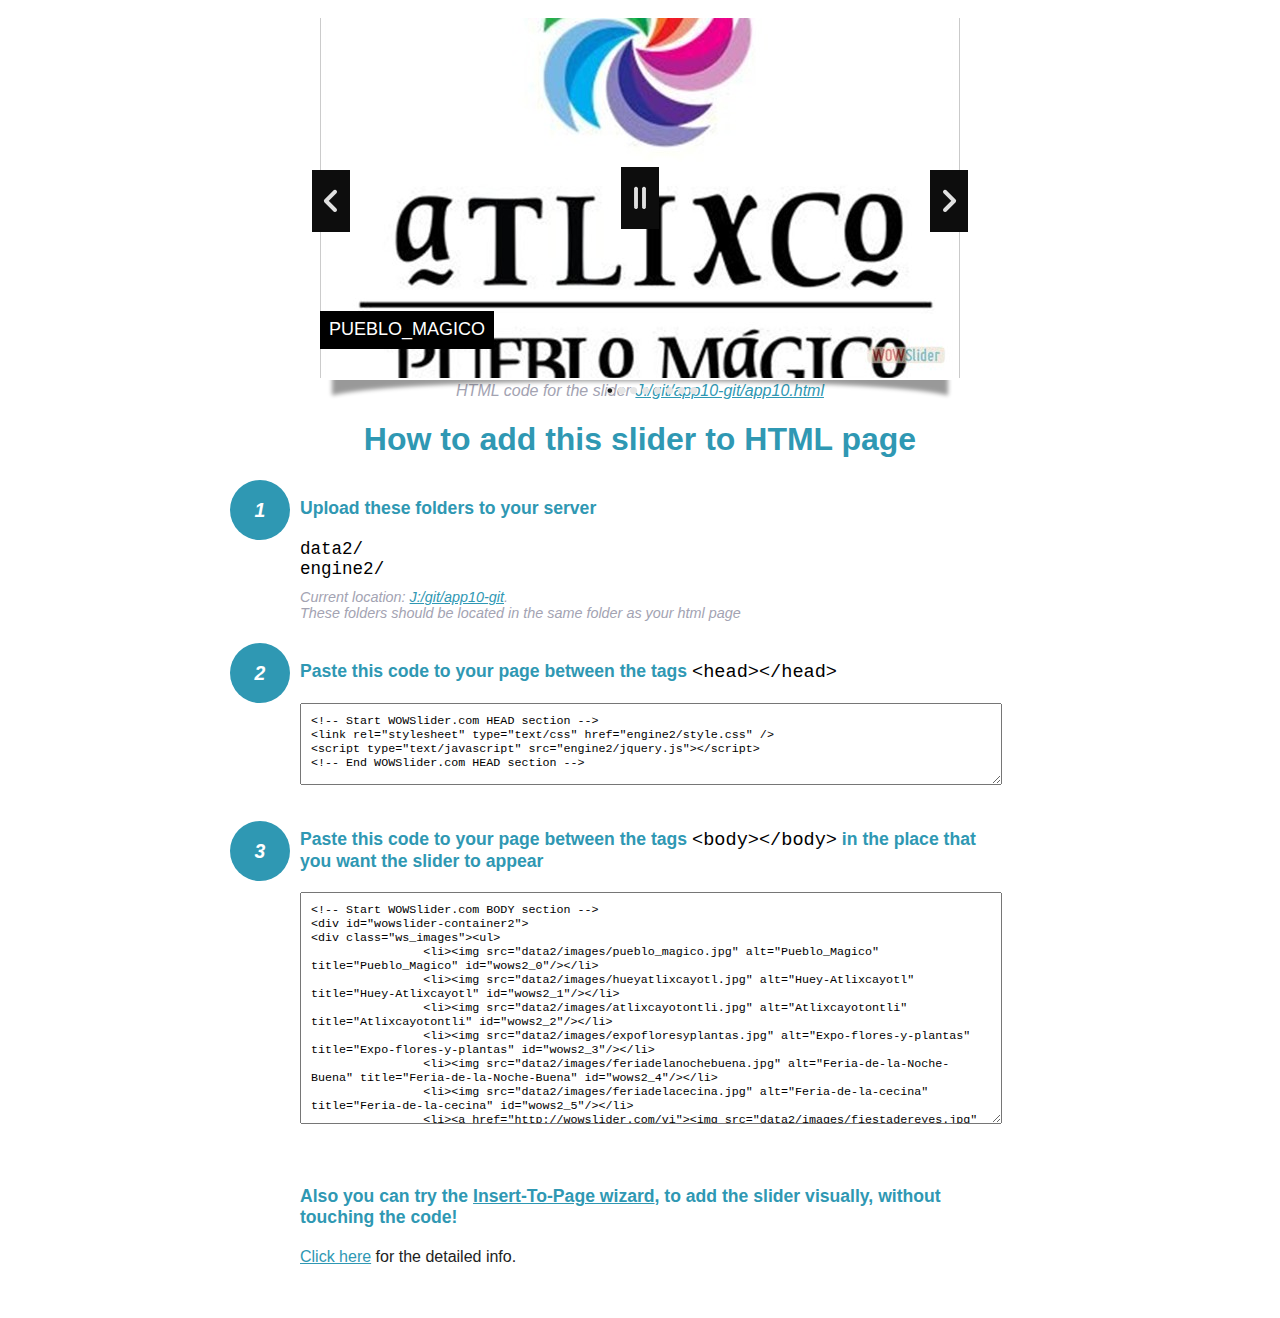
<file: app10-howto.html>
<!DOCTYPE html>
<html>
<head>
	<title>WOWSlider</title>
	<meta http-equiv="content-type" content="text/html; charset=utf-8" />
	<meta name="description" content="WOWSlider" />
	
	<!-- Start WOWSlider.com HEAD section --> <!-- add to the <head> of your page -->
	<link rel="stylesheet" type="text/css" href="engine2/style.css" />
	<script type="text/javascript" src="engine2/jquery.js"></script>
	<!-- End WOWSlider.com HEAD section -->


<style>
.instuction {
	font-family: sans-serif, Arial;
	display: block;
	margin: 0 auto;
	max-width: 820px;
	width: 100%;
	padding: 0 70px;
	color: #222;
	-webkit-box-sizing: border-box;
	-moz-box-sizing: border-box;
	box-sizing: border-box;
}
.instuction h1 img {
	max-width: 170px;
	vertical-align: middle;
	margin-bottom: 10px;
}
.instuction h1 {
	color: #2F98B3;
	text-align: center;
}
.instuction h2 {
	position: relative;
	font-size: 1.1em;
	color: #2F98B3;
	margin-bottom: 20px;
	margin-top: 40px;
}
.instuction h2 span.num {
	position: absolute;
	left: -70px;
	top: -18px;
	display: inline-block;
	vertical-align: middle;
	font-style: italic;
	font-size: 1.1em;
	width: 60px;
	height: 60px;
	line-height: 60px;
	text-align: center;
	background: #2F98B3;
	color: #fff;
	border-radius: 50%;
}
.instuction .mono {
	color: #000;
	font-family: monospace;
	font-size: 1.3em;
	font-weight: normal;
}
.instuction li.mono {
	font-size: 1.5em;
}

.instuction ul {
	font-size: 0.9em;
	margin-top: 0;
	padding-left: 0;
	list-style: none;
}
.instuction .note {
	color: #A3A3B2;
	font-style: italic;
	padding-top: 10px;
}
.instuction p.note {
	text-align: center;
	padding-top: 0;
	margin-top: 4px;
}
.instuction textarea {
	font-size: 0.9em;
	min-height: 60px;
	padding: 10px;
	margin: 0;
	overflow: auto;
	max-width: 100%;
	width: 100%;
}
.instuction a,
.instuction a:visited {
	color: #2F98B3;
}
</style>


</head>
<body style="margin:auto">

<br>

<!-- Start WOWSlider.com BODY section --> <!-- add to the <body> of your page -->
<div id="wowslider-container2">
<div class="ws_images"><ul>
		<li><img src="data2/images/pueblo_magico.jpg" alt="Pueblo_Magico" title="Pueblo_Magico" id="wows2_0"/></li>
		<li><img src="data2/images/hueyatlixcayotl.jpg" alt="Huey-Atlixcayotl" title="Huey-Atlixcayotl" id="wows2_1"/></li>
		<li><img src="data2/images/atlixcayotontli.jpg" alt="Atlixcayotontli" title="Atlixcayotontli" id="wows2_2"/></li>
		<li><img src="data2/images/expofloresyplantas.jpg" alt="Expo-flores-y-plantas" title="Expo-flores-y-plantas" id="wows2_3"/></li>
		<li><img src="data2/images/feriadelanochebuena.jpg" alt="Feria-de-la-Noche-Buena" title="Feria-de-la-Noche-Buena" id="wows2_4"/></li>
		<li><img src="data2/images/feriadelacecina.jpg" alt="Feria-de-la-cecina" title="Feria-de-la-cecina" id="wows2_5"/></li>
		<li><a href="http://wowslider.com/vi"><img src="data2/images/fiestadereyes.jpg" alt="bootstrap carousel" title="Fiesta-de-reyes" id="wows2_6"/></a></li>
		<li><img src="data2/images/villailuminada.jpg" alt="Villa-iluminada" title="Villa-iluminada" id="wows2_7"/></li>
	</ul></div>
	<div class="ws_bullets"><div>
		<a href="#" title="Pueblo_Magico"><span><img src="data2/tooltips/pueblo_magico.jpg" alt="Pueblo_Magico"/>1</span></a>
		<a href="#" title="Huey-Atlixcayotl"><span><img src="data2/tooltips/hueyatlixcayotl.jpg" alt="Huey-Atlixcayotl"/>2</span></a>
		<a href="#" title="Atlixcayotontli"><span><img src="data2/tooltips/atlixcayotontli.jpg" alt="Atlixcayotontli"/>3</span></a>
		<a href="#" title="Expo-flores-y-plantas"><span><img src="data2/tooltips/expofloresyplantas.jpg" alt="Expo-flores-y-plantas"/>4</span></a>
		<a href="#" title="Feria-de-la-Noche-Buena"><span><img src="data2/tooltips/feriadelanochebuena.jpg" alt="Feria-de-la-Noche-Buena"/>5</span></a>
		<a href="#" title="Feria-de-la-cecina"><span><img src="data2/tooltips/feriadelacecina.jpg" alt="Feria-de-la-cecina"/>6</span></a>
		<a href="#" title="Fiesta-de-reyes"><span><img src="data2/tooltips/fiestadereyes.jpg" alt="Fiesta-de-reyes"/>7</span></a>
		<a href="#" title="Villa-iluminada"><span><img src="data2/tooltips/villailuminada.jpg" alt="Villa-iluminada"/>8</span></a>
	</div></div><div class="ws_script" style="position:absolute;left:-99%"><a href="http://wowslider.com">bootstrap slider</a> by WOWSlider.com v8.7</div>
<div class="ws_shadow"></div>
</div>	
<script type="text/javascript" src="engine2/wowslider.js"></script>
<script type="text/javascript" src="engine2/script.js"></script>
<!-- End WOWSlider.com BODY section -->


<div class="instuction">
	<p class="note">HTML code for the slider <a href="file:///J:/git/app10-git/app10.html">J:/git/app10-git/app10.html</a></p>

	<h1>
		How to add this slider to HTML page
	</h1>

	<h2><span class="num">1</span> Upload these folders to your server</h2>
	<ul>
		<li class="mono">data2/</li>
		<li class="mono">engine2/</li>
		<li class="note">Current location: <a href="file:///J:/git/app10-git">J:/git/app10-git</a>. <br>These folders should be located in the same folder as your html page</li>
	</ul>

	<h2><span class="num">2</span> Paste this code to your page between the tags <span class="mono">&lt;head&gt;&lt;/head&gt;</span></h2>
	<textarea onclick="this.select()">&lt;!-- Start WOWSlider.com HEAD section --&gt;
&lt;link rel=&quot;stylesheet&quot; type=&quot;text/css&quot; href=&quot;engine2/style.css&quot; /&gt;
&lt;script type=&quot;text/javascript&quot; src=&quot;engine2/jquery.js&quot;&gt;&lt;/script&gt;
&lt;!-- End WOWSlider.com HEAD section --&gt;</textarea>


	<h2><span class="num" style="top: -8px;">3</span> Paste this code to your page between the tags <span class="mono">&lt;body&gt;&lt;/body&gt;</span> in the place that you want the slider to appear</h2>
	<textarea onclick="this.select()" rows="15">&lt;!-- Start WOWSlider.com BODY section --&gt;
&lt;div id=&quot;wowslider-container2&quot;&gt;
&lt;div class=&quot;ws_images&quot;&gt;&lt;ul&gt;
		&lt;li&gt;&lt;img src=&quot;data2/images/pueblo_magico.jpg&quot; alt=&quot;Pueblo_Magico&quot; title=&quot;Pueblo_Magico&quot; id=&quot;wows2_0&quot;/&gt;&lt;/li&gt;
		&lt;li&gt;&lt;img src=&quot;data2/images/hueyatlixcayotl.jpg&quot; alt=&quot;Huey-Atlixcayotl&quot; title=&quot;Huey-Atlixcayotl&quot; id=&quot;wows2_1&quot;/&gt;&lt;/li&gt;
		&lt;li&gt;&lt;img src=&quot;data2/images/atlixcayotontli.jpg&quot; alt=&quot;Atlixcayotontli&quot; title=&quot;Atlixcayotontli&quot; id=&quot;wows2_2&quot;/&gt;&lt;/li&gt;
		&lt;li&gt;&lt;img src=&quot;data2/images/expofloresyplantas.jpg&quot; alt=&quot;Expo-flores-y-plantas&quot; title=&quot;Expo-flores-y-plantas&quot; id=&quot;wows2_3&quot;/&gt;&lt;/li&gt;
		&lt;li&gt;&lt;img src=&quot;data2/images/feriadelanochebuena.jpg&quot; alt=&quot;Feria-de-la-Noche-Buena&quot; title=&quot;Feria-de-la-Noche-Buena&quot; id=&quot;wows2_4&quot;/&gt;&lt;/li&gt;
		&lt;li&gt;&lt;img src=&quot;data2/images/feriadelacecina.jpg&quot; alt=&quot;Feria-de-la-cecina&quot; title=&quot;Feria-de-la-cecina&quot; id=&quot;wows2_5&quot;/&gt;&lt;/li&gt;
		&lt;li&gt;&lt;a href=&quot;http://wowslider.com/vi&quot;&gt;&lt;img src=&quot;data2/images/fiestadereyes.jpg&quot; alt=&quot;bootstrap carousel&quot; title=&quot;Fiesta-de-reyes&quot; id=&quot;wows2_6&quot;/&gt;&lt;/a&gt;&lt;/li&gt;
		&lt;li&gt;&lt;img src=&quot;data2/images/villailuminada.jpg&quot; alt=&quot;Villa-iluminada&quot; title=&quot;Villa-iluminada&quot; id=&quot;wows2_7&quot;/&gt;&lt;/li&gt;
	&lt;/ul&gt;&lt;/div&gt;
	&lt;div class=&quot;ws_bullets&quot;&gt;&lt;div&gt;
		&lt;a href=&quot;#&quot; title=&quot;Pueblo_Magico&quot;&gt;&lt;span&gt;&lt;img src=&quot;data2/tooltips/pueblo_magico.jpg&quot; alt=&quot;Pueblo_Magico&quot;/&gt;1&lt;/span&gt;&lt;/a&gt;
		&lt;a href=&quot;#&quot; title=&quot;Huey-Atlixcayotl&quot;&gt;&lt;span&gt;&lt;img src=&quot;data2/tooltips/hueyatlixcayotl.jpg&quot; alt=&quot;Huey-Atlixcayotl&quot;/&gt;2&lt;/span&gt;&lt;/a&gt;
		&lt;a href=&quot;#&quot; title=&quot;Atlixcayotontli&quot;&gt;&lt;span&gt;&lt;img src=&quot;data2/tooltips/atlixcayotontli.jpg&quot; alt=&quot;Atlixcayotontli&quot;/&gt;3&lt;/span&gt;&lt;/a&gt;
		&lt;a href=&quot;#&quot; title=&quot;Expo-flores-y-plantas&quot;&gt;&lt;span&gt;&lt;img src=&quot;data2/tooltips/expofloresyplantas.jpg&quot; alt=&quot;Expo-flores-y-plantas&quot;/&gt;4&lt;/span&gt;&lt;/a&gt;
		&lt;a href=&quot;#&quot; title=&quot;Feria-de-la-Noche-Buena&quot;&gt;&lt;span&gt;&lt;img src=&quot;data2/tooltips/feriadelanochebuena.jpg&quot; alt=&quot;Feria-de-la-Noche-Buena&quot;/&gt;5&lt;/span&gt;&lt;/a&gt;
		&lt;a href=&quot;#&quot; title=&quot;Feria-de-la-cecina&quot;&gt;&lt;span&gt;&lt;img src=&quot;data2/tooltips/feriadelacecina.jpg&quot; alt=&quot;Feria-de-la-cecina&quot;/&gt;6&lt;/span&gt;&lt;/a&gt;
		&lt;a href=&quot;#&quot; title=&quot;Fiesta-de-reyes&quot;&gt;&lt;span&gt;&lt;img src=&quot;data2/tooltips/fiestadereyes.jpg&quot; alt=&quot;Fiesta-de-reyes&quot;/&gt;7&lt;/span&gt;&lt;/a&gt;
		&lt;a href=&quot;#&quot; title=&quot;Villa-iluminada&quot;&gt;&lt;span&gt;&lt;img src=&quot;data2/tooltips/villailuminada.jpg&quot; alt=&quot;Villa-iluminada&quot;/&gt;8&lt;/span&gt;&lt;/a&gt;
	&lt;/div&gt;&lt;/div&gt;&lt;div class=&quot;ws_script&quot; style=&quot;position:absolute;left:-99%&quot;&gt;&lt;a href=&quot;http://wowslider.com&quot;&gt;bootstrap slider&lt;/a&gt; by WOWSlider.com v8.7&lt;/div&gt;
&lt;div class=&quot;ws_shadow&quot;&gt;&lt;/div&gt;
&lt;/div&gt;	
&lt;script type=&quot;text/javascript&quot; src=&quot;engine2/wowslider.js&quot;&gt;&lt;/script&gt;
&lt;script type=&quot;text/javascript&quot; src=&quot;engine2/script.js&quot;&gt;&lt;/script&gt;
&lt;!-- End WOWSlider.com BODY section --&gt;</textarea>

<br><br>
<h2>Also you can try the <a href="http://wowslider.com/help/add-wowslider-to-page-2.html" target="_blank">Insert-To-Page wizard</a>, to add the slider visually, without touching the code!</h2>
<p>
	<a href="http://wowslider.com/help/add-wowslider-to-page-2.html" target="_blank">Click here</a> for the detailed info.
</p>
</div>

<br><br>
</body>
</html>
</file>
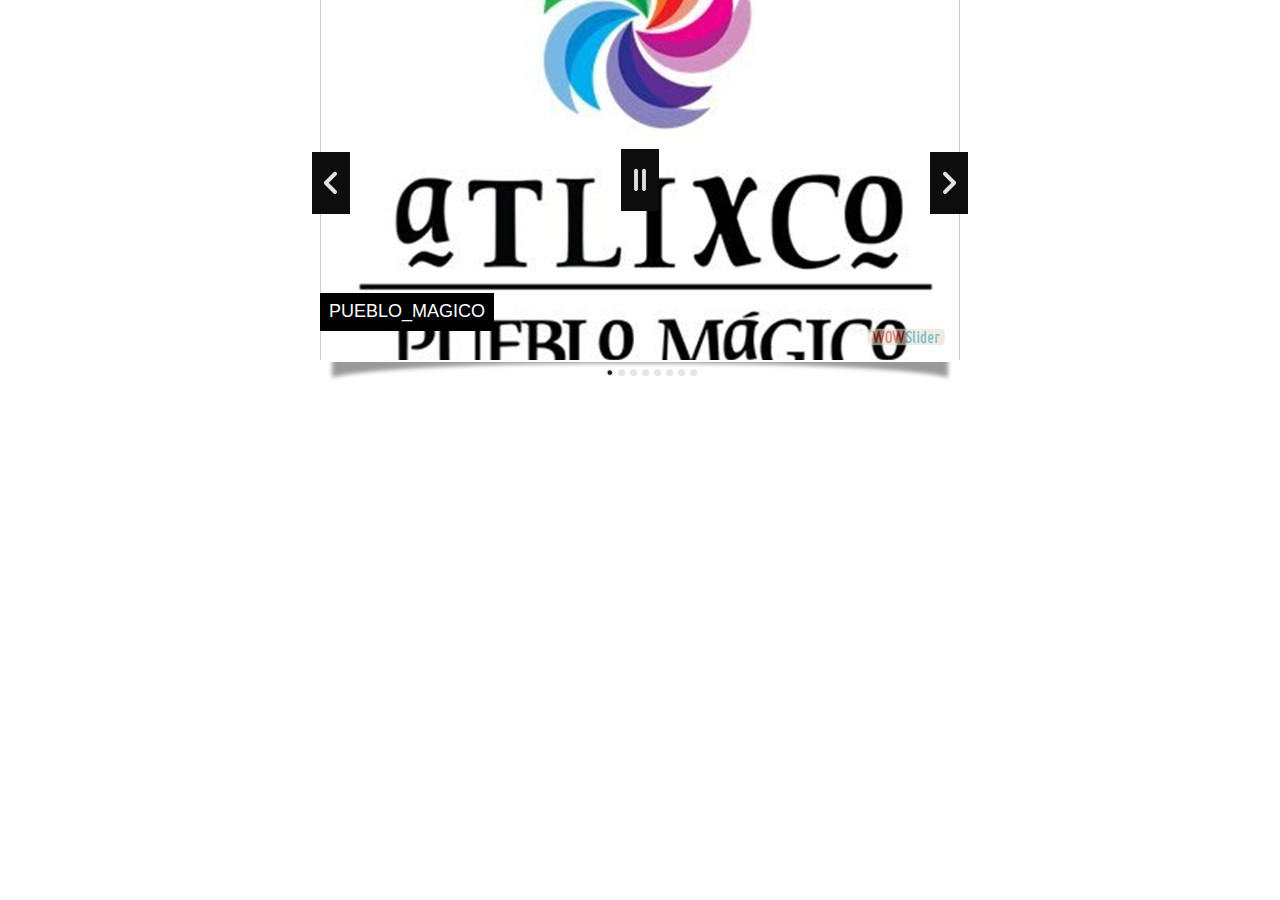
<file: app10.html>
<!DOCTYPE html>
<html>
<head>
	<title>Bootstrap slider</title>
	<meta http-equiv="content-type" content="text/html; charset=utf-8" />
	<meta name="description" content="Made with WOW Slider - Create beautiful, responsive image sliders in a few clicks. Awesome skins and animations. Bootstrap slider" />
	
	<!-- Start WOWSlider.com HEAD section --> <!-- add to the <head> of your page -->
	<link rel="stylesheet" type="text/css" href="engine2/style.css" />
	<script type="text/javascript" src="engine2/jquery.js"></script>
	<!-- End WOWSlider.com HEAD section -->

</head>
<body style="background-color:transparent;margin:auto">
	
	<!-- Start WOWSlider.com BODY section --> <!-- add to the <body> of your page -->
	<div id="wowslider-container2">
	<div class="ws_images"><ul>
		<li><img src="data2/images/pueblo_magico.jpg" alt="Pueblo_Magico" title="Pueblo_Magico" id="wows2_0"/></li>
		<li><img src="data2/images/hueyatlixcayotl.jpg" alt="Huey-Atlixcayotl" title="Huey-Atlixcayotl" id="wows2_1"/></li>
		<li><img src="data2/images/atlixcayotontli.jpg" alt="Atlixcayotontli" title="Atlixcayotontli" id="wows2_2"/></li>
		<li><img src="data2/images/expofloresyplantas.jpg" alt="Expo-flores-y-plantas" title="Expo-flores-y-plantas" id="wows2_3"/></li>
		<li><img src="data2/images/feriadelanochebuena.jpg" alt="Feria-de-la-Noche-Buena" title="Feria-de-la-Noche-Buena" id="wows2_4"/></li>
		<li><img src="data2/images/feriadelacecina.jpg" alt="Feria-de-la-cecina" title="Feria-de-la-cecina" id="wows2_5"/></li>
		<li><a href="http://wowslider.com/vi"><img src="data2/images/fiestadereyes.jpg" alt="bootstrap carousel" title="Fiesta-de-reyes" id="wows2_6"/></a></li>
		<li><img src="data2/images/villailuminada.jpg" alt="Villa-iluminada" title="Villa-iluminada" id="wows2_7"/></li>
	</ul></div>
	<div class="ws_bullets"><div>
		<a href="#" title="Pueblo_Magico"><span><img src="data2/tooltips/pueblo_magico.jpg" alt="Pueblo_Magico"/>1</span></a>
		<a href="#" title="Huey-Atlixcayotl"><span><img src="data2/tooltips/hueyatlixcayotl.jpg" alt="Huey-Atlixcayotl"/>2</span></a>
		<a href="#" title="Atlixcayotontli"><span><img src="data2/tooltips/atlixcayotontli.jpg" alt="Atlixcayotontli"/>3</span></a>
		<a href="#" title="Expo-flores-y-plantas"><span><img src="data2/tooltips/expofloresyplantas.jpg" alt="Expo-flores-y-plantas"/>4</span></a>
		<a href="#" title="Feria-de-la-Noche-Buena"><span><img src="data2/tooltips/feriadelanochebuena.jpg" alt="Feria-de-la-Noche-Buena"/>5</span></a>
		<a href="#" title="Feria-de-la-cecina"><span><img src="data2/tooltips/feriadelacecina.jpg" alt="Feria-de-la-cecina"/>6</span></a>
		<a href="#" title="Fiesta-de-reyes"><span><img src="data2/tooltips/fiestadereyes.jpg" alt="Fiesta-de-reyes"/>7</span></a>
		<a href="#" title="Villa-iluminada"><span><img src="data2/tooltips/villailuminada.jpg" alt="Villa-iluminada"/>8</span></a>
	</div></div><div class="ws_script" style="position:absolute;left:-99%"><a href="http://wowslider.com">bootstrap slider</a> by WOWSlider.com v8.7</div>
	<div class="ws_shadow"></div>
	</div>	
	<script type="text/javascript" src="engine2/wowslider.js"></script>
	<script type="text/javascript" src="engine2/script.js"></script>
	<!-- End WOWSlider.com BODY section -->

</body>
</html>
</file>
<file: engine2/style.css>
/*
 *	generated by WOW Slider 8.7
 *	template Noir
 */

#wowslider-container2 { 
	display: table;
	zoom: 1; 
	position: relative;
	width: 100%;
	max-width: 640px;
	max-height:360px;
	margin:0px auto 0px;
	z-index:90;
	text-align:left; /* reset align=center */
	font-size: 10px;
	text-shadow: none; /* fix some user styles */

	/* reset box-sizing (to boostrap friendly) */
	-webkit-box-sizing: content-box;
	-moz-box-sizing: content-box;
	box-sizing: content-box; 
}
* html #wowslider-container2{ width:640px }
#wowslider-container2 .ws_images ul{
	position:relative;
	width: 10000%; 
	height:100%;
	left:0;
	list-style:none;
	margin:0;
	padding:0;
	border-spacing:0;
	overflow: visible;
	/*table-layout:fixed;*/
}
#wowslider-container2 .ws_images ul li{
	position: relative;
	width:1%;
	height:100%;
	line-height:0; /*opera*/
	overflow: hidden;
	float:left;
	/*font-size:0;*/
	padding:0 0 0 0 !important;
	margin:0 0 0 0 !important;
}

#wowslider-container2 .ws_images{
	position: relative;
	left:0;
	top:0;
	height:100%;
	max-height:360px;
	max-width: 640px;
	vertical-align: top;
	border:none;
	overflow: hidden;
}
#wowslider-container2 .ws_images ul a{
	width:100%;
	height:100%;
	max-height:360px;
	display:block;
	color:transparent;
}
#wowslider-container2 img{
	max-width: none !important;
}
#wowslider-container2 .ws_images .ws_list img,
#wowslider-container2 .ws_images > div > img{
	width:100%;
	border:none 0;
	max-width: none;
	padding:0;
	margin:0;
}
#wowslider-container2 .ws_images > div > img {
	max-height:360px;
}

#wowslider-container2 .ws_images iframe {
	position: absolute;
	z-index: -1;
}

#wowslider-container2 .ws-title > div {
	display: inline-block !important;
}

#wowslider-container2 a{ 
	text-decoration: none; 
	outline: none; 
	border: none; 
}

#wowslider-container2  .ws_bullets { 
	float: left;
	position:absolute;
	z-index:70;
}
#wowslider-container2  .ws_bullets div{
	position:relative;
	float:left;
	font-size: 0px;
}
/* compatibility with Joomla styles */
#wowslider-container2  .ws_bullets a {
	line-height: 0;
}

#wowslider-container2  .ws_script{
	display:none;
}
#wowslider-container2 sound, 
#wowslider-container2 object{
	position:absolute;
}

/* prevent some of users reset styles */
#wowslider-container2 .ws_effect {
	position: static;
	width: 100%;
	height: 100%;
}

#wowslider-container2 .ws_photoItem {
	border: 2em solid #fff;
	margin-left: -2em;
	margin-top: -2em;
}
#wowslider-container2 .ws_cube_side {
	background: #A6A5A9;
}


#wowslider-container2.ws_gestures {
	cursor: -webkit-grab;
	cursor: -moz-grab;
	cursor: url("[data-uri]"), move;
}
#wowslider-container2.ws_gestures.ws_grabbing {
	cursor: -webkit-grabbing;
	cursor: -moz-grabbing;
	cursor: url("[data-uri]"), move;
}

/* hide controls when video start play */
#wowslider-container2.ws_video_playing .ws_bullets,
#wowslider-container2.ws_video_playing .ws_fullscreen,
#wowslider-container2.ws_video_playing .ws_next,
#wowslider-container2.ws_video_playing .ws_prev {
	display: none;
}


/* youtube/vimeo buttons */
#wowslider-container2 .ws_video_btn {
	position: absolute;
	display: none;
	cursor: pointer;
	top: 0;
	left: 0;
	width: 100%;
	height: 100%;
	z-index: 55;
}
#wowslider-container2 .ws_video_btn.ws_youtube,
#wowslider-container2 .ws_video_btn.ws_vimeo {
	display: block;
}
#wowslider-container2 .ws_video_btn div {
	position: absolute;
	background-image: url(./playvideo.png);
	background-size: 200%;
	top: 50%;
	left: 50%;
	width: 7em;
	height: 5em;
	margin-left: -3.5em;
	margin-top: -2.5em;
}
#wowslider-container2 .ws_video_btn.ws_youtube div {
	background-position: 0 0;
}
#wowslider-container2 .ws_video_btn.ws_youtube:hover div {
	background-position: 100% 0;
}
#wowslider-container2 .ws_video_btn.ws_vimeo div {
	background-position: 0 100%;
}
#wowslider-container2 .ws_video_btn.ws_vimeo:hover div {
	background-position: 100% 100%;
}

#wowslider-container2 .ws_playpause.ws_hide {
	display: none !important;
}
#wowslider-container2  .ws_bullets { 
	padding: 10px; 
}
#wowslider-container2 .ws_bullets a { 
	margin-left:4px;
	width:8px;
	height:15px;
	background: url(./bullet.png) left 50% no-repeat;
	float: left; 
	text-indent: -4000px; 
	position:relative;
	color:transparent;
}
#wowslider-container2 .ws_bullets a.ws_selbull, #wowslider-container2 .ws_bullets a:hover{
	background-position: right 50%;
}
#wowslider-container2 a.ws_next, #wowslider-container2 a.ws_prev {
	background-size: 200%;

	position:absolute;
	top:50%;
	margin-top:-2.8em;
	z-index:60;
	height: 6.2em;
	width: 3.8em;
	background-image: url(./arrows.gif);
	/*max-height:20%;
	max-width:12%;
	background-size:200% 200%;*/

}
#wowslider-container2 a.ws_next{
	background-position: 100% 0;
	right:-0.8em;
}
#wowslider-container2 a.ws_prev {
	left:-0.8em;
	background-position: 0 0; 
}
#wowslider-container2 a.ws_next:hover{
	background-position: 100% 100%;
}
#wowslider-container2 a.ws_prev:hover {
	background-position: 0 100%; 
}

/*playpause*/
#wowslider-container2 .ws_playpause {
    width: 3.8em;
    height: 6.2em;
    position: absolute;
    top: 50%;
    left: 50%;
    margin-left: -1.9em;
    margin-top: -3.1em;
    z-index: 59;
	background-size: 100%;
}

#wowslider-container2 .ws_pause {
    background-image: url(./pause.png);
}

#wowslider-container2 .ws_play {
    background-image: url(./play.png);
}

#wowslider-container2 .ws_pause:hover, #wowslider-container1 .ws_play:hover {
    background-position: 100% 100% !important;
}/* bottom center */
#wowslider-container2  .ws_bullets {
	bottom:-30px;
	left:50%;
}
#wowslider-container2  .ws_bullets div{
	left:-50%;
}
/* separate */
#wowslider-container2 .ws-title{
	position: absolute;
    font: 1.8em Helvetica, Arial, Verdana, sans-serif;
	bottom:8%;
	left: 0;
	margin-right:0.25em;
	z-index: 50;
	color: #ffffff;
	text-transform:uppercase;
	line-height: 1.1em;
}
#wowslider-container2 .ws-title div{
	font-size: 0.722em;
	text-transform:none;
	margin-top:0.9em;
	padding:0.8em;
	background:#000000;
}
#wowslider-container2 .ws-title span{
	display:inline-block;
	padding:0.5em;
	background:#000000;
}#wowslider-container2 .ws_images > ul{
	animation: wsBasic 32s infinite;
	-moz-animation: wsBasic 32s infinite;
	-webkit-animation: wsBasic 32s infinite;
}
@keyframes wsBasic{0%{left:-0%} 6.25%{left:-0%} 12.5%{left:-100%} 18.75%{left:-100%} 25%{left:-200%} 31.25%{left:-200%} 37.5%{left:-300%} 43.75%{left:-300%} 50%{left:-400%} 56.25%{left:-400%} 62.5%{left:-500%} 68.75%{left:-500%} 75%{left:-600%} 81.25%{left:-600%} 87.5%{left:-700%} 93.75%{left:-700%} }
@-moz-keyframes wsBasic{0%{left:-0%} 6.25%{left:-0%} 12.5%{left:-100%} 18.75%{left:-100%} 25%{left:-200%} 31.25%{left:-200%} 37.5%{left:-300%} 43.75%{left:-300%} 50%{left:-400%} 56.25%{left:-400%} 62.5%{left:-500%} 68.75%{left:-500%} 75%{left:-600%} 81.25%{left:-600%} 87.5%{left:-700%} 93.75%{left:-700%} }
@-webkit-keyframes wsBasic{0%{left:-0%} 6.25%{left:-0%} 12.5%{left:-100%} 18.75%{left:-100%} 25%{left:-200%} 31.25%{left:-200%} 37.5%{left:-300%} 43.75%{left:-300%} 50%{left:-400%} 56.25%{left:-400%} 62.5%{left:-500%} 68.75%{left:-500%} 75%{left:-600%} 81.25%{left:-600%} 87.5%{left:-700%} 93.75%{left:-700%} }

#wowslider-container2 .ws_shadow{
	background: url(./shadow.png) left 100%;
	background-repeat: no-repeat;
	background-size:100%;
	width:100%;
	height:6%;
	position: absolute;
	left:0;
	bottom:-6%;
	z-index:-1;
}
* html #wowslider-container2 .ws_shadow{/*ie6*/
	background:none;
	filter:progid:DXImageTransform.Microsoft.AlphaImageLoader( src='engine2/shadow.png', sizingMethod='scale');
}
*+html #wowslider-container2 .ws_shadow{/*ie7*/
	background:none;
	filter:progid:DXImageTransform.Microsoft.AlphaImageLoader( src='engine2/shadow.png', sizingMethod='scale');
}
#wowslider-container2 .ws_bullets  a img{
	text-indent:0;
	display:block;
	bottom:16px;
	left:-43px;
	visibility:hidden;
	position:absolute;
    -moz-box-shadow: 0 0 5px #999999;
    box-shadow: 0 0 5px #999999;
    border: 5px solid #FFFFFF;
	max-width:none;
}
#wowslider-container2 .ws_bullets a:hover img{
	visibility:visible;
}

#wowslider-container2 .ws_bulframe div div{
	height:48px;
	overflow:visible;
	position:relative;
}
#wowslider-container2 .ws_bulframe div {
	left:0;
	overflow:hidden;
	position:relative;
	width:85px;
	background-color:#FFFFFF;
}
#wowslider-container2  .ws_bullets .ws_bulframe{
	display:none;
	bottom:20px;
	overflow:visible;
	position:absolute;
	cursor:pointer;
    -moz-box-shadow: 0 0 5px #999999;
    box-shadow: 0 0 5px #999999;
    border: 5px solid #FFFFFF;
}
#wowslider-container2 .ws_bulframe span{
	display:block;
	position:absolute;
	bottom:-11px;
	margin-left:-9px;
	left:43px;
	background:url(./triangle.png);
	width:15px;
	height:6px;
}#wowslider-container2 .ws_bulframe div div{
	height: auto;
}

@media all and (max-width:760px) {
	#wowslider-container2 .ws_fullscreen {
		display: block;
	}
}
@media all and (max-width:400px){
	#wowslider-container2 .ws_controls,
	#wowslider-container2 .ws_bullets,
	#wowslider-container2 .ws_thumbs{
		display: none
	}
}
</file>
